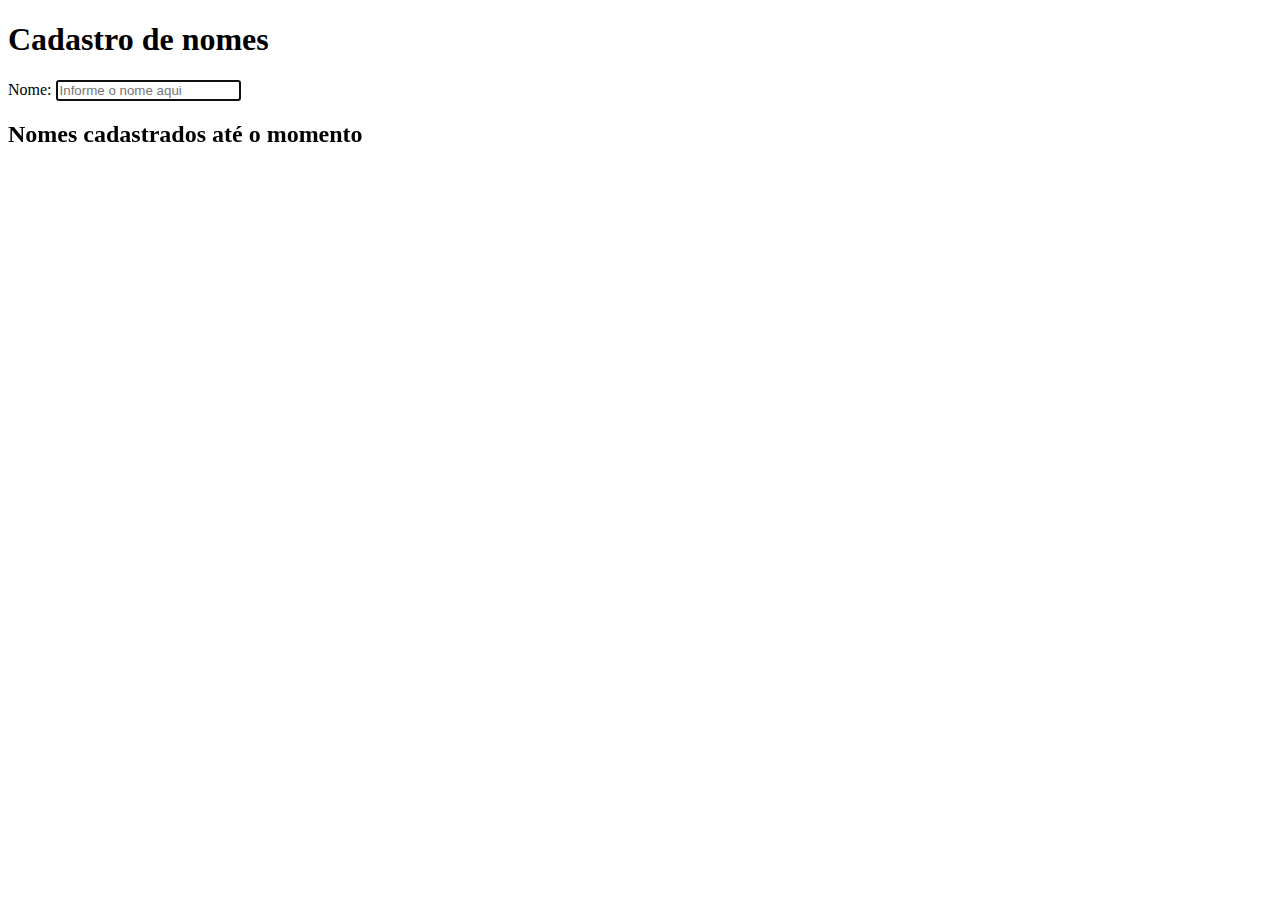
<file: CRUD/index.html>
<!DOCTYPE html>
<html lang="en">
  <head>
    <meta charset="UTF-8" />
    <meta name="viewport" content="width=device-width, initial-scale=1.0" />
    <link rel="stylesheet" type="text/css" href="./css/style.css" />
    <title>Desafio 1</title>
  </head>
  <body>
    <h1>Cadastro de nomes</h1>
    <form>
      <label>
        Nome:
        <input id="inputName" type="text" placeholder="Informe o nome aqui" />
      </label>
    </form>
    <h2>Nomes cadastrados até o momento</h2>
    <div id="names"></div>
    <script src="./js/script.js"></script>
  </body>
</html>
</file>
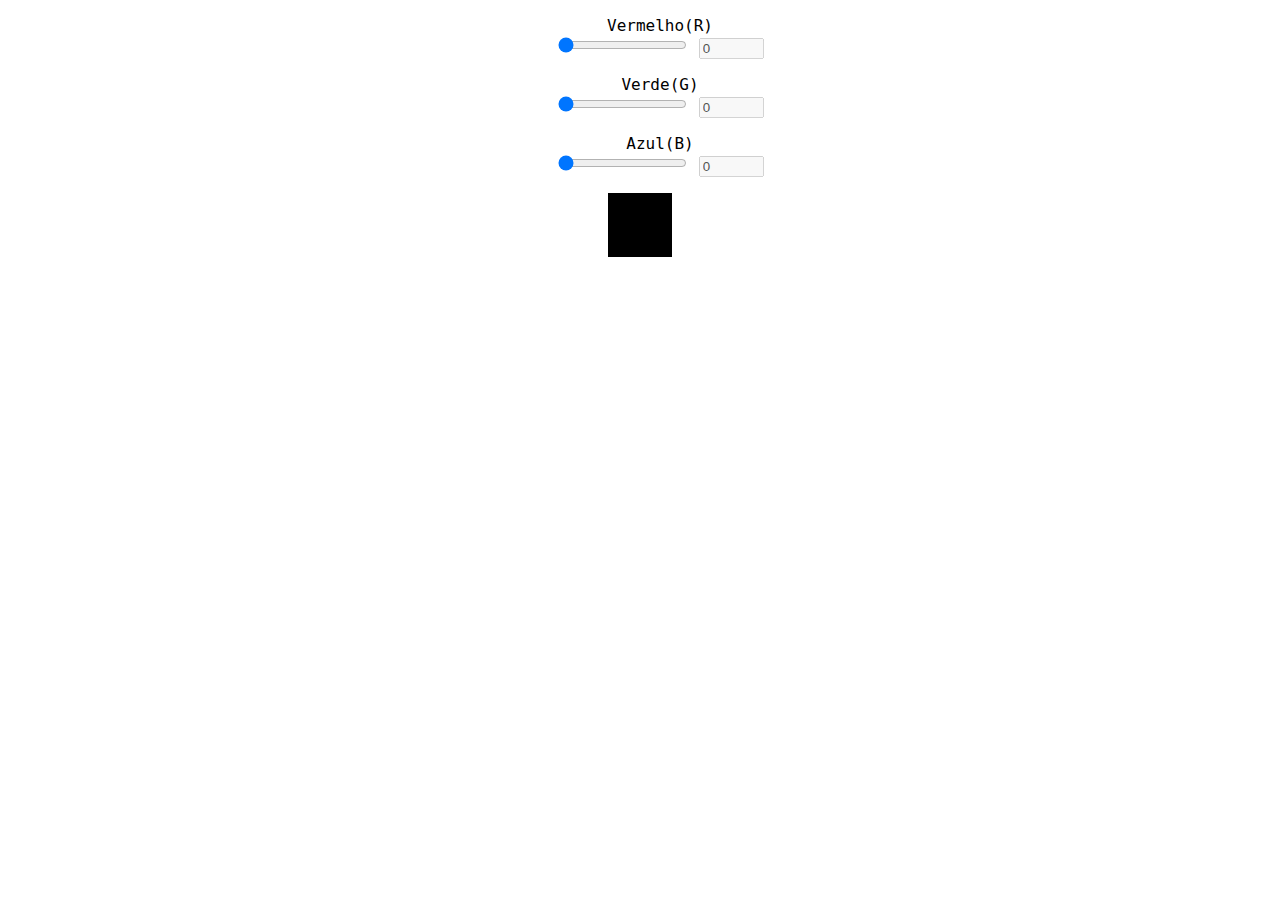
<file: Exercicio1/index.html>
<!DOCTYPE html>
<html lang="en">
  <head>
    <meta charset="UTF-8" />
    <meta name="viewport" content="width=device-width, initial-scale=1.0" />
    <title>Atividade Pratica 2</title>
    <link rel="stylesheet" href="./css/style.css" />
  </head>
  <body>
    <div class="container">
      <ul>
        Vermelho(R)
        <br />
        <input
          type="range"
          id="Red"
          min="0"
          max="255"
          step="1"
          value="0"
          onchange="changeRange()"
        />
        <input type="text" id="Red_Text" size="5px" disabled />
      </ul>
      <ul>
        Verde(G)
        <br />
        <input
          type="range"
          id="Green"
          min="0"
          max="255"
          step="1"
          value="0"
          onchange="changeRange()"
        />
        <input type="text" id="Green_Text" size="5px" disabled />
      </ul>
      <ul>
        Azul(B)
        <br />
        <input
          type="range"
          id="Blue"
          min="0"
          max="255"
          step="1"
          value="0"
          onchange="changeRange()"
        />
        <input type="text" size="5px" id="Blue_Text" disabled />
      </ul>
      <div class="cor"></div>
    </div>

    <script type="	text/javascript" src="./js/main.js"></script>
  </body>
</html>
</file>
<file: CRUD/css/style.css>
ul,
li {
  list-style-type: none;
}

.clickable {
  cursor: pointer;
}

.deleteButton {
  color: white;
  font-weight: bold;
  background-color: darkred;
  margin-right: 10px;
  border-radius: 50%;
}
</file>
<file: Exercicio1/css/style.css>
body {
  font-family: 'Inconsolata', monospace;
  text-align: center;
  width: 800;
  margin: 160 px auto;
}
table {
  width: 100%;
}
h1 {
  margin-top: 100px;
  font-size: 38;
}
input [type='range'] {
  width: 200px;
  height: 50px;
}
.cor {
  margin: auto;
  padding: 10px;
  width: 40px;
  height: 40px;
  border: solid 2px;
  border-color: black;
  background-color: rgb(0, 0, 0);
}
</file>
